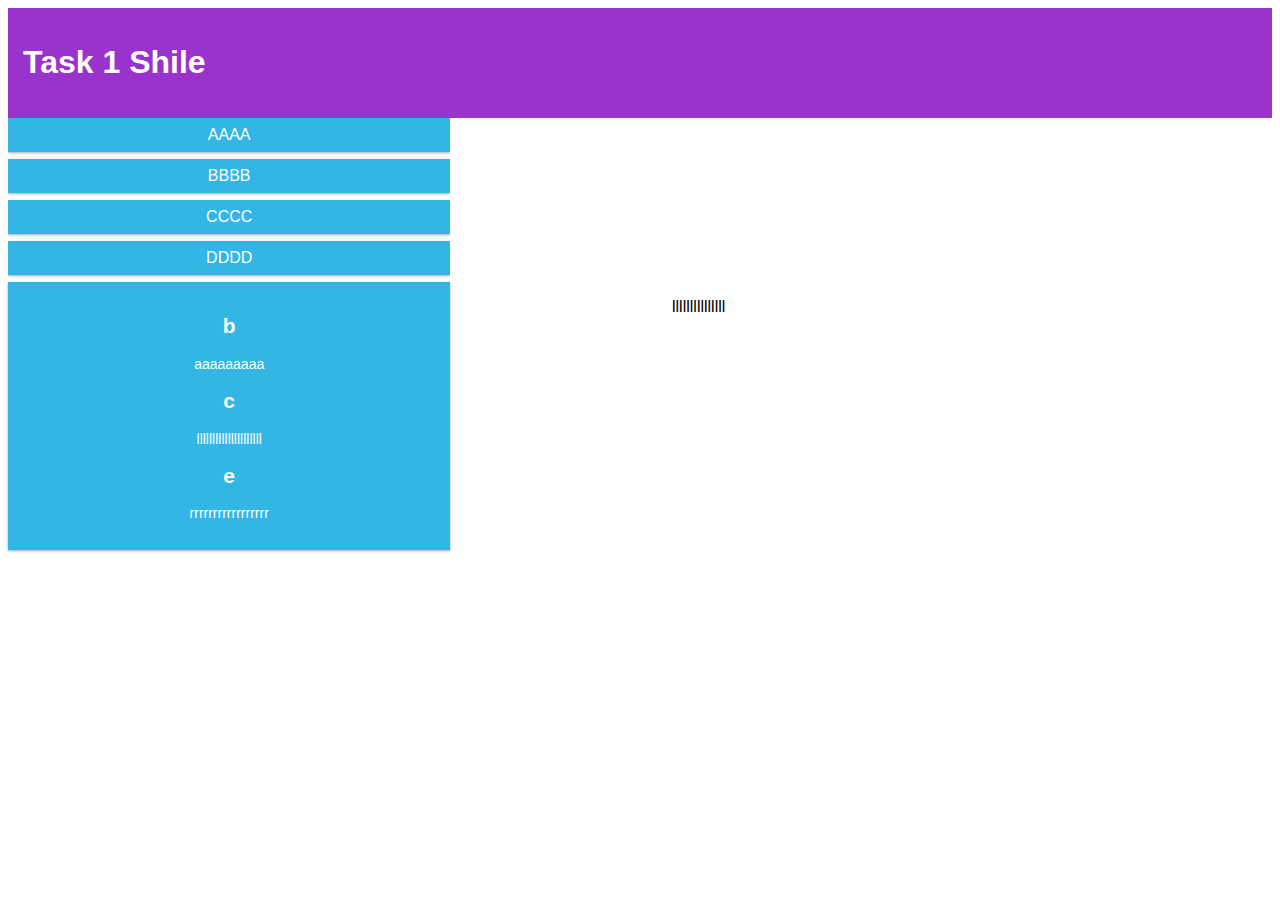
<file: index.html>
<!DOCTYPE html>
<html>
<title>HTML Tutorial</title>

<head>
<meta name="viewport" content="width=device-width, initial-scale=1.0">
<link rel="stylesheet" type="text/css" href="css/style.css">
</head>

<body>

<div class="header">
  <h1>Task 1 Shile</h1>
</div>

<div class="row">

<div class="col-3 menu">
  <ul>
    <li>AAAA</li>
    <li>BBBB</li>
    <li>CCCC</li>
    <li>DDDD</li>
  </ul>
</div>

<div class="word">
<p>lllllllllllllll</p>

</div>

<div class="col-3 right">
  <div class="aside">
    <h2>b</h2>
    <p>aaaaaaaaa</p>
    <h2>c</h2>
    <p>lllllllllllllllllllll</p>
    <h2>e</h2>
    <p>rrrrrrrrrrrrrrrrr</p>
  </div>
</div>

</div>

</body>
</html>
</file>
<file: css/style.css>
* {
    box-sizing: border-box;
}
.row::after {
    content: "";
    clear: both;
    display: block;
}


html {
    font-family: "Lucida Sans", sans-serif;
}
.header {
    background-color: #9933cc;
    color: #ffffff;
    padding: 15px;
}
.menu ul {
    list-style-type: none;
    margin: 0;
    padding: 0;
    text-align: center;
    overflow: hidden;
}

.word{
	float: right;
	overflow: hidden;
	display: block;
	width: 600px;
	height: 400px;
}

.menu li {
    padding: 8px;
    margin-bottom: 7px;
    background-color: #33b5e5;
    color: #ffffff;
    box-shadow: 0 1px 3px rgba(0,0,0,0.12), 0 1px 2px rgba(0,0,0,0.24);
}
.menu li:hover {
    background-color: #0099cc;
}
.aside {
    background-color: #33b5e5;
    padding: 15px;
    color: #ffffff;
    text-align: center;
    margin:auto;
    font-size: 14px;
    box-shadow: 0 1px 3px rgba(0,0,0,0.12), 0 1px 2px rgba(0,0,0,0.24);
}
.footer {
    background-color: #0099cc;
    color: #ffffff;
    text-align: center;
    font-size: 12px;
    padding: 15px;
}
.col-3 {width: 35%;}



@media only screen and (max-width: 960px) {
    [class*="col-"] {
        width: 100%;
    }

     [class*="word"] {
	display: none;
} 
}
</file>
